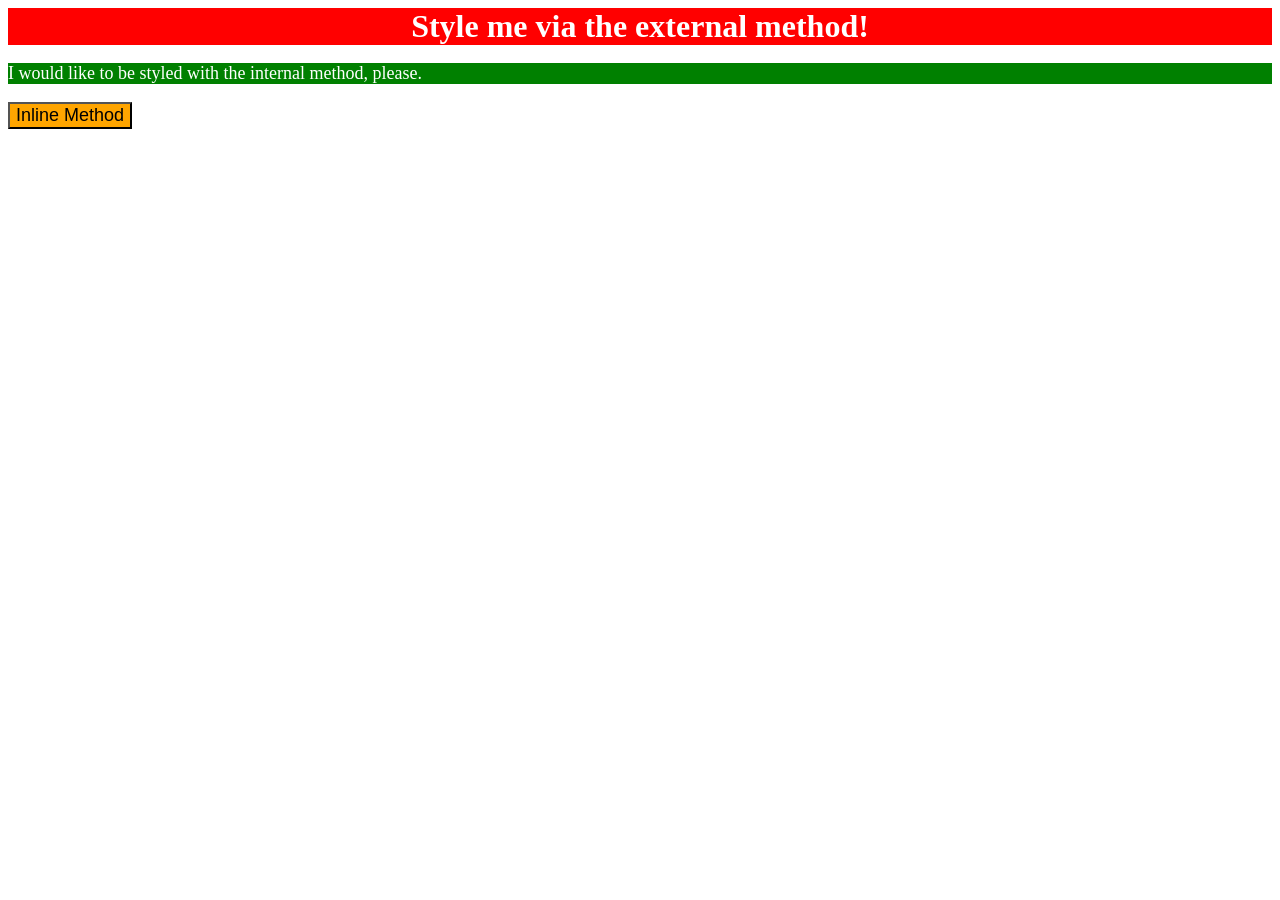
<file: foundations/intro-to-css/01-css-methods/index.html>
<!DOCTYPE html>
<html lang="en">
  <head>
    <meta charset="UTF-8">
    <meta http-equiv="X-UA-Compatible" content="IE=edge">
    <meta name="viewport" content="width=device-width, initial-scale=1.0">
    <link rel="stylesheet" href="styles.css">
    <style>
        p {
            color: white;
            background-color: green;
            font-size: 18px;
        }
    </style>
    <title>Methods for Adding CSS</title>
  </head>
  <body>
    <div>Style me via the external method!</div>
    <p>I would like to be styled with the internal method, please.</p>
    <button style="background-color: orange; font: serif; font-size: 18px">Inline Method</button>
  </body>
</html>
</file>
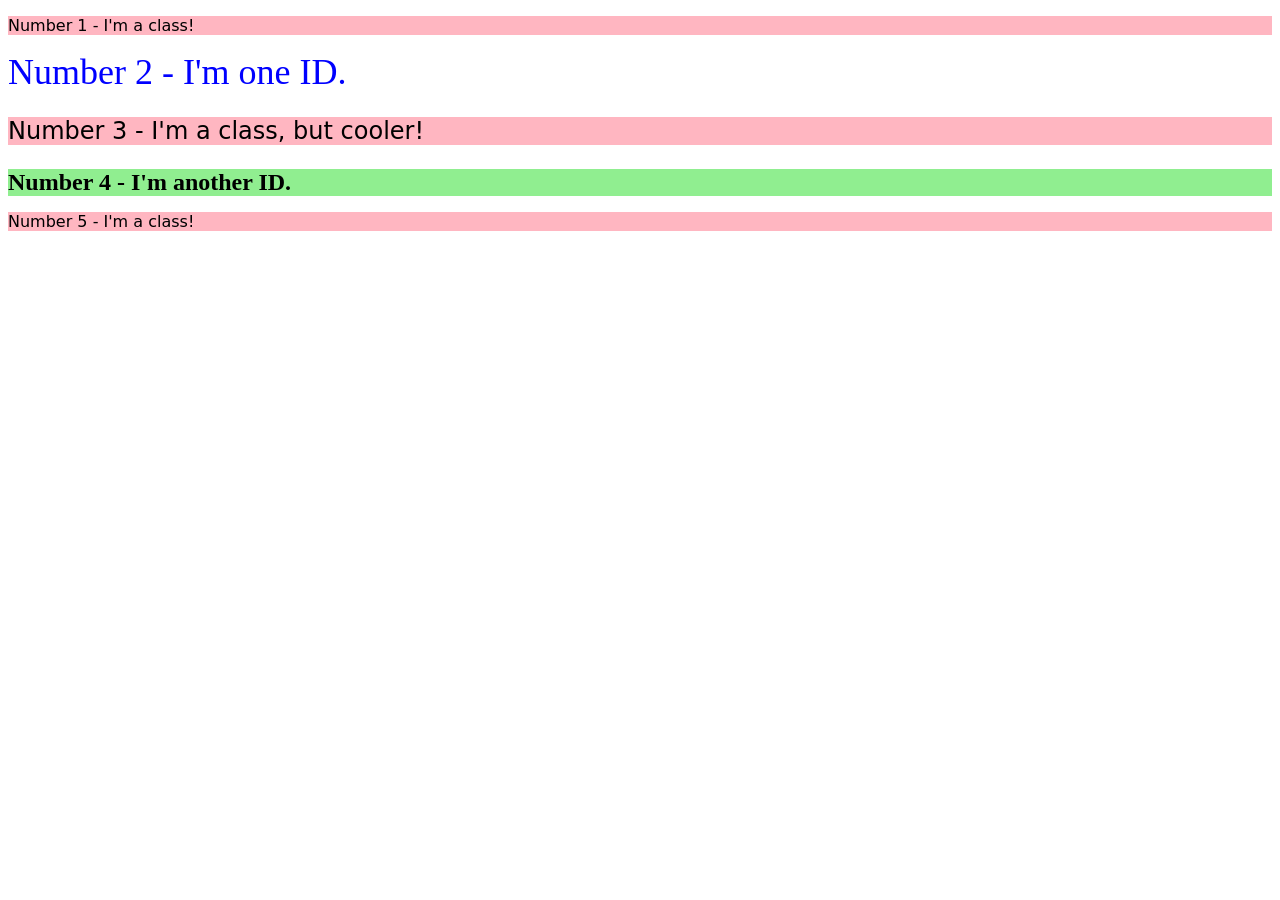
<file: foundations/intro-to-css/02-class-id-selectors/index.html>
<!DOCTYPE html>
<html lang="en">
  <head>
    <meta charset="UTF-8">
    <meta http-equiv="X-UA-Compatible" content="IE=edge">
    <meta name="viewport" content="width=device-width, initial-scale=1.0">
    <title>Class and ID Selectors</title>
    <link rel="stylesheet" href="style.css">
  </head>
  <body>
    <p class="warning">Number 1 - I'm a class!</p>
    <div id="big-blue">Number 2 - I'm one ID.</div>
    <p class="warning important">Number 3 - I'm a class, but cooler!</p>
    <div id="green-box">Number 4 - I'm another ID.</div>
    <p class="warning">Number 5 - I'm a class!</p>
  </body>
</html>
</file>
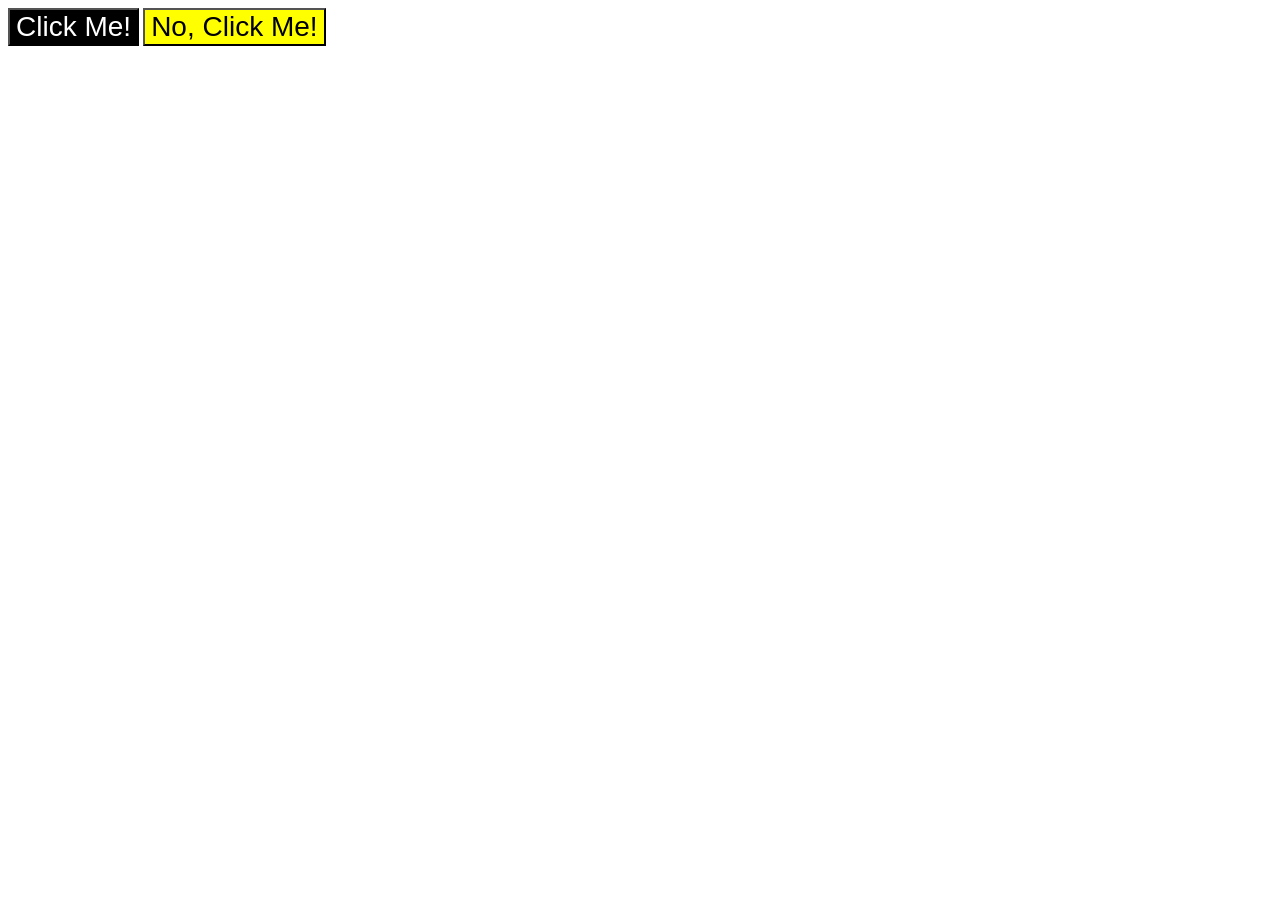
<file: foundations/intro-to-css/03-grouping-selectors/index.html>
<!DOCTYPE html>
<html lang="en">
  <head>
    <meta charset="UTF-8">
    <meta http-equiv="X-UA-Compatible" content="IE=edge">
    <meta name="viewport" content="width=device-width, initial-scale=1.0">
    <title>Grouping Selectors</title>
    <link rel="stylesheet" href="style.css">
  </head>
  <body>
    <button class=one>Click Me!</button>
    <button class=two>No, Click Me!</button>
  </body>
</html>
</file>
<file: foundations/intro-to-css/01-css-methods/styles.css>
/* styles.css */

div {
    color: white;
    background-color: red;
    text-align: center;
    font-size: 32px;
    font-weight: bold;
}
</file>
<file: foundations/intro-to-css/02-class-id-selectors/style.css>
/* Add CSS Styling */

#big-blue{
    font-size: 36px;
    color: hsl(240,100%,50%);
}
#green-box{
    background-color: #90ee90 ;
    font-size:  24px;
    font-weight: bold;
}
.warning{
    background-color: rgb(255,182,193);
    font-family: Verdana, "DejaVu Sans", sans-serif;
}
.important{
    font-size: 24px;
}
</file>
<file: foundations/intro-to-css/03-grouping-selectors/style.css>
/* Add CSS Styling */

.one,
.two {
    font-size: 28px;
    font-family: Helvetica, 'Times New Roman', sans-serif;
}

.one {
    background-color: black;
    color: white;
}

.two {
    background-color: yellow;
}
</file>
